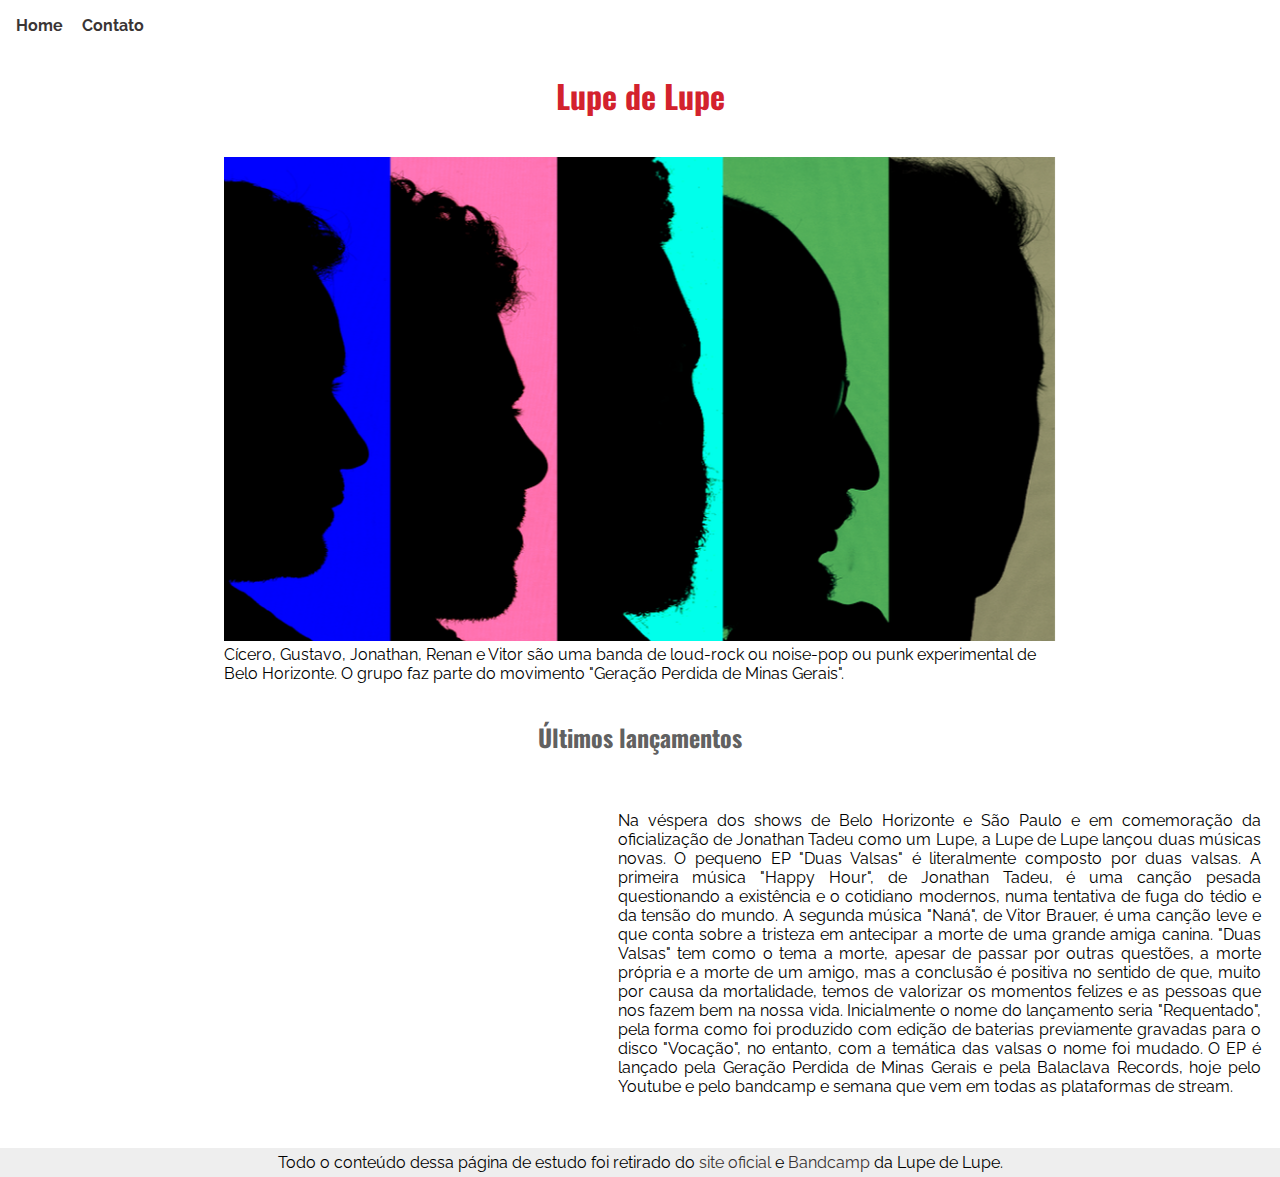
<file: Aula 1/index.html>
<!DOCTYPE html>
<html lang="pt-br">

<head>
    <meta charset="UTF-8">
    <meta name="viewport" content="width=device-width, initial-scale=1.0">
    <title>Lupe de Lupe</title>
    <link rel="stylesheet" href="./assets/css/style.css">
</head>

<body>
    <div id="bd">
        <ul id="menu">
            <li>
                <a href="index.html">Home</a>
            </li>
            <li>
                <a href="contato.html">Contato</a>
            </li>
        </ul>

        <div class="center">
            <h1>Lupe de Lupe</h1>

            <figure>
                <img src="./assets/img/lalalala.png" alt="Cícero, Gustavo, Jonathan, Renan e Vitor">
                <figcaption>Cícero, Gustavo, Jonathan, Renan e Vitor são uma banda de loud-rock ou noise-pop ou punk
                    experimental de Belo Horizonte. O grupo faz parte do movimento "Geração Perdida de Minas Gerais".
                </figcaption>
            </figure>

            <h2>Últimos lançamentos</h2>

            <div class="container">
                <div>
                    <iframe width="560" height="315" src="https://www.youtube.com/embed/-KZk_BgVkr0" frameborder="0"
                        allow="accelerometer; autoplay; encrypted-media; gyroscope; picture-in-picture"
                        allowfullscreen></iframe>
                </div>
                <div>
                    <p class="justify">
                        Na véspera dos shows de Belo Horizonte e São Paulo e em comemoração da oficialização de Jonathan
                        Tadeu como um Lupe, a Lupe de Lupe lançou duas músicas novas. O pequeno EP "Duas Valsas" é
                        literalmente composto por duas valsas. A primeira música "Happy Hour", de Jonathan Tadeu, é uma
                        canção pesada questionando a existência e o cotidiano modernos, numa tentativa de fuga do tédio
                        e da tensão do mundo. A segunda música "Naná", de Vitor Brauer, é uma canção leve e que conta
                        sobre a tristeza em antecipar a morte de uma grande amiga canina. "Duas Valsas" tem como o tema
                        a morte, apesar de passar por outras questões, a morte própria e a morte de um amigo, mas a
                        conclusão é positiva no sentido de que, muito por causa da mortalidade, temos de valorizar os
                        momentos felizes e as pessoas que nos fazem bem na nossa vida. Inicialmente o nome do lançamento
                        seria "Requentado", pela forma como foi produzido com edição de baterias previamente gravadas
                        para o disco "Vocação", no entanto, com a temática das valsas o nome foi mudado. O EP é lançado
                        pela Geração Perdida de Minas Gerais e pela Balaclava Records, hoje pelo Youtube e pelo bandcamp
                        e semana que vem em todas as plataformas de stream.
                    </p>
                </div>
            </div>
        </div>
    </div>

    <footer>
        Todo o conteúdo dessa página de estudo foi retirado do <a href="http://www.lupedelupe.com.br/"
            target="_blank">site oficial</a> e <a href="https://lupedelupe.bandcamp.com/" target="_blank">Bandcamp</a>
        da Lupe de Lupe.
    </footer>
</body>

</html>
</file>
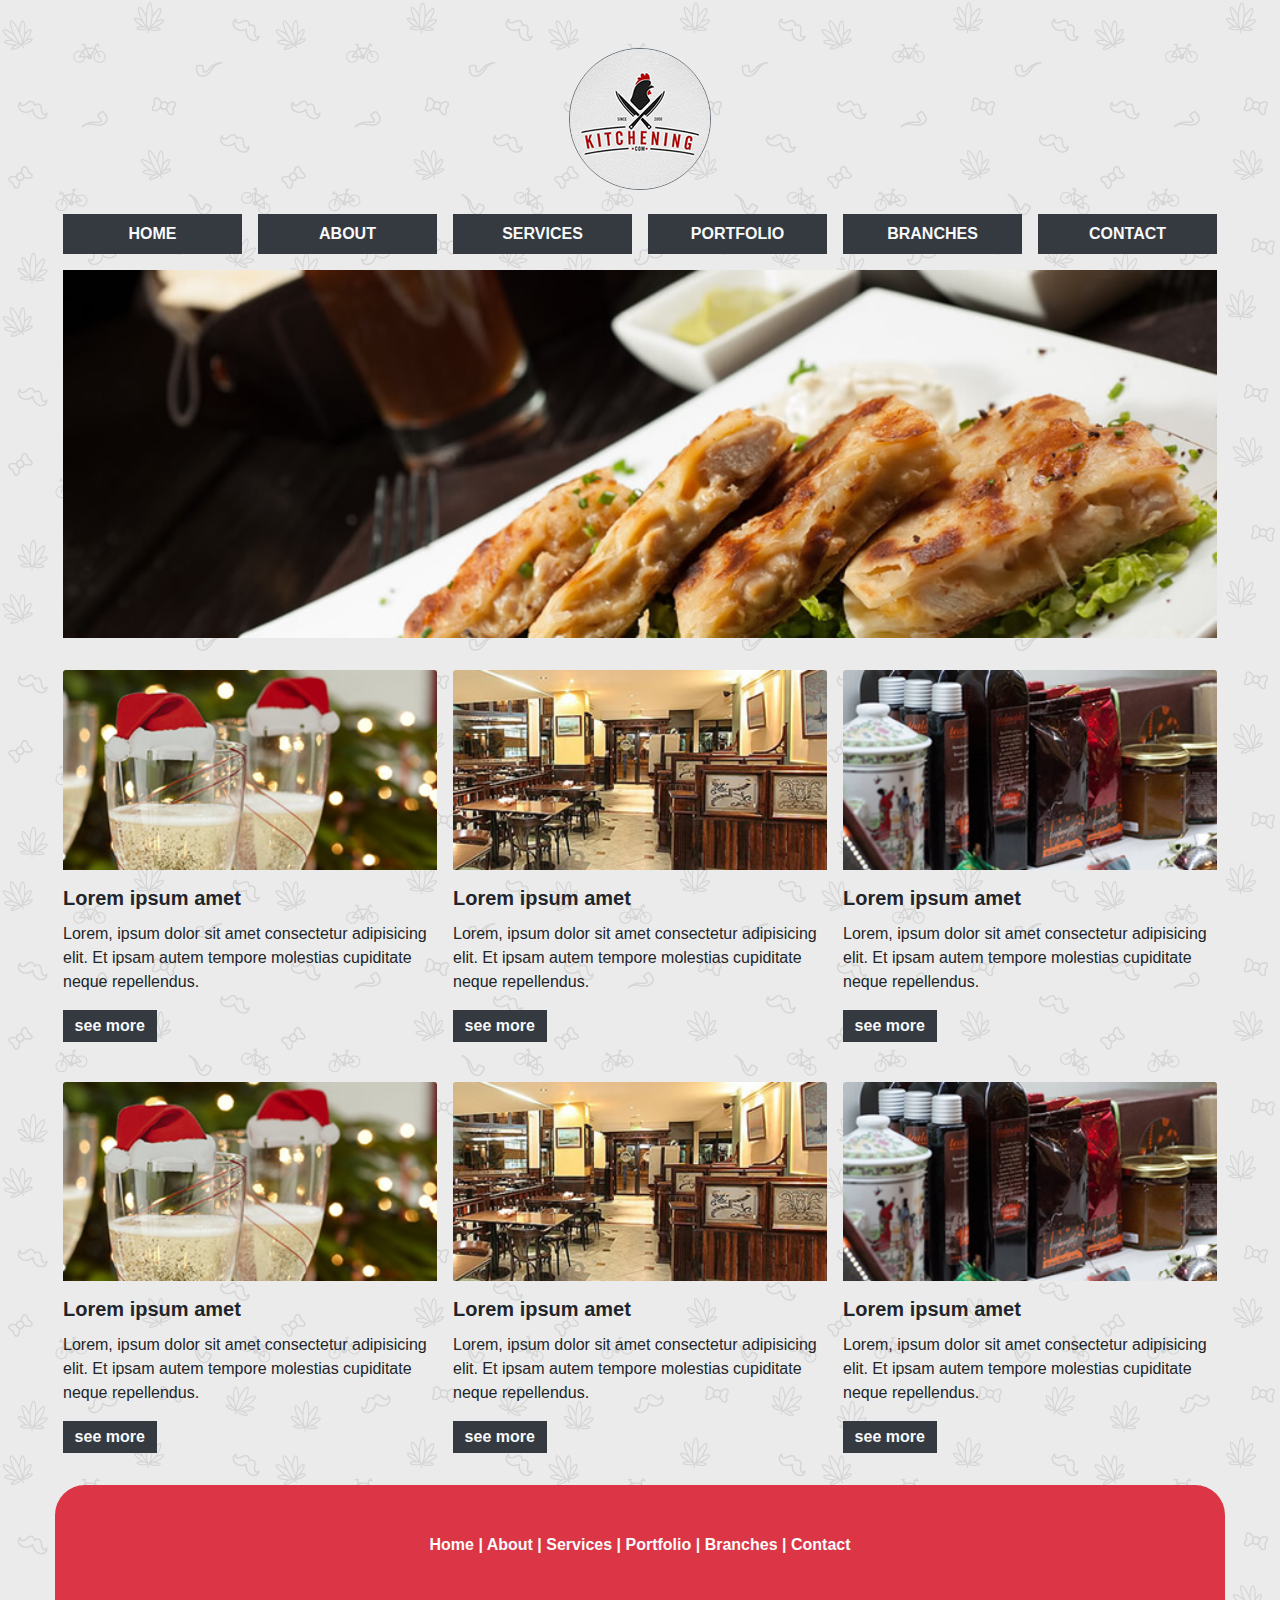
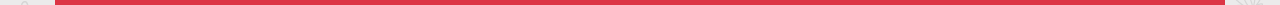
<file: Aula 4/index.html>
<!DOCTYPE html>
<html lang="pt-BR">

<head>
    <meta charset="UTF-8">
    <meta name="viewport" content="width=device-width, initial-scale=1.0">
    <title>Kitchening</title>
    <link rel="stylesheet" href="https://stackpath.bootstrapcdn.com/bootstrap/4.5.2/css/bootstrap.min.css"
        integrity="sha384-JcKb8q3iqJ61gNV9KGb8thSsNjpSL0n8PARn9HuZOnIxN0hoP+VmmDGMN5t9UJ0Z" crossorigin="anonymous">

    <style>
        body {
            background-image: url(./assets/img/background.png);
        }

        .rounded-top-x {
            border-top-right-radius: 30px;
            border-top-left-radius: 30px;
        }
    </style>

</head>

<body>

    <!-- CONTAINER -->

    <div class="container justify-content-center p-0">

        <!-- LOGO -->
        <div class="row mt-5">
            <div class="col-12 d-flex justify-content-center">
                <div class="div">
                    <img class="rounded-circle border border-secondary" src="./assets/img/logo.jpg">
                </div>
            </div>
        </div>
        <!-- /LOGO -->

        <!-- MENU -->

        <div class="navbar p-0 row text-light text-center mt-3 d-flex justify-content-center font-weight-bold">
            <button class="col-md border-0 bg-dark p-2 m-2 text-light font-weight-bold">
                HOME
            </button>
            <button class="col-md border-0 bg-dark p-2 m-2 text-light font-weight-bold">
                ABOUT
            </button>
            <button class="col-md border-0 bg-dark p-2 m-2 text-light font-weight-bold">
                SERVICES
            </button>
            <button class="col-md border-0 bg-dark p-2 m-2 text-light font-weight-bold">
                PORTFOLIO
            </button>
            <button class="col-md border-0 bg-dark p-2 m-2 text-light font-weight-bold">
                BRANCHES
            </button>
            <button class="col-md border-0 bg-dark p-2 m-2 text-light font-weight-bold">
                CONTACT
            </button>
        </div>
        <!-- /MENU -->

        <!-- BANNER -->

        <div class="row">
            <div class="col-md p-2">
                <img class="w-100" src="./assets/img/banner.jpg" alt="">
            </div>
        </div>

        <!-- /BANNER -->

        <!-- CARDS -->

        <div class="row row-cols-1 row-cols-md-3 mt-3">
            <div class="col mb-4 p-2">
                <div class="card-transparent border-0">
                    <img src="./assets/img/card-1.jpg" class="card-img-top" alt="...">
                    <div class="card-body p-0 mt-3">
                        <h5 class="card-title font-weight-bold">Lorem ipsum amet</h5>
                        <p class="card-text">Lorem, ipsum dolor sit amet consectetur adipisicing elit. Et ipsam autem
                            tempore molestias cupiditate neque repellendus.</p>
                        <button class="col-md-3 border-0 bg-dark p-1 text-light font-weight-bold">
                            see more
                        </button>
                    </div>
                </div>
            </div>
            <div class="col mb-4 p-2">
                <div class="card-transparent border-0">
                    <img src="./assets/img/card-2.jpg" class="card-img-top" alt="...">
                    <div class="card-body p-0 mt-3">
                        <h5 class="card-title font-weight-bold">Lorem ipsum amet</h5>
                        <p class="card-text">Lorem, ipsum dolor sit amet consectetur adipisicing elit. Et ipsam autem
                            tempore molestias cupiditate neque repellendus.</p>
                        <button class="col-md-3 border-0 bg-dark p-1 text-light font-weight-bold">
                            see more
                        </button>
                    </div>
                </div>
            </div>
            <div class="col mb-4 p-2">
                <div class="card-transparent border-0">
                    <img src="./assets/img/card-3.jpg" class="card-img-top" alt="...">
                    <div class="card-body p-0 mt-3">
                        <h5 class="card-title font-weight-bold">Lorem ipsum amet</h5>
                        <p class="card-text">Lorem, ipsum dolor sit amet consectetur adipisicing elit. Et ipsam autem
                            tempore molestias cupiditate neque repellendus.</p>
                        <button class="col-md-3 border-0 bg-dark p-1 text-light font-weight-bold">
                            see more
                        </button>
                    </div>
                </div>
            </div>
            <div class="col mb-4 p-2">
                <div class="card-transparent border-0">
                    <img src="./assets/img/card-1.jpg" class="card-img-top" alt="...">
                    <div class="card-body p-0 mt-3">
                        <h5 class="card-title font-weight-bold">Lorem ipsum amet</h5>
                        <p class="card-text">Lorem, ipsum dolor sit amet consectetur adipisicing elit. Et ipsam autem
                            tempore molestias cupiditate neque repellendus.</p>
                        <button class="col-md-3 border-0 bg-dark p-1 text-light font-weight-bold">
                            see more
                        </button>
                    </div>
                </div>
            </div>
            <div class="col mb-4 p-2">
                <div class="card-transparent border-0">
                    <img src="./assets/img/card-2.jpg" class="card-img-top" alt="...">
                    <div class="card-body p-0 mt-3">
                        <h5 class="card-title font-weight-bold">Lorem ipsum amet</h5>
                        <p class="card-text">Lorem, ipsum dolor sit amet consectetur adipisicing elit. Et ipsam autem
                            tempore molestias cupiditate neque repellendus.</p>
                        <button class="col-md-3 border-0 bg-dark p-1 text-light font-weight-bold">
                            see more
                        </button>
                    </div>
                </div>
            </div>
            <div class="col mb-4 p-2">
                <div class="card-transparent border-0 bg-none">
                    <img src="./assets/img/card-3.jpg" class="card-img-top" alt="...">
                    <div class="card-body p-0 mt-3">
                        <h5 class="card-title font-weight-bold">Lorem ipsum amet</h5>
                        <p class="card-text">Lorem, ipsum dolor sit amet consectetur adipisicing elit. Et ipsam autem
                            tempore molestias cupiditate neque repellendus.</p>
                        <button class="col-md-3 border-0 bg-dark p-1 text-light font-weight-bold">
                            see more
                        </button>
                    </div>
                </div>
            </div>
        </div>

        <!-- /CARDS -->

        <!-- FOOTER -->

        <div class="row">
            <div class="col-md bg-danger rounded-top-x p-5 text-light text-center font-weight-bold">
                <a href="#" class="text-light text-decoration-none">Home</a> |
                <a href="#" class="text-light text-decoration-none">About</a> |
                <a href="#" class="text-light text-decoration-none">Services</a> |
                <a href="#" class="text-light text-decoration-none">Portfolio</a> |
                <a href="#" class="text-light text-decoration-none">Branches</a> |
                <a href="#" class="text-light text-decoration-none">Contact</a>
            </div>
        </div>

        <!-- /FOOTER -->

    </div>

    <!-- /CONTAINER -->

    <script src="https://code.jquery.com/jquery-3.5.1.slim.min.js"
        integrity="sha384-DfXdz2htPH0lsSSs5nCTpuj/zy4C+OGpamoFVy38MVBnE+IbbVYUew+OrCXaRkfj"
        crossorigin="anonymous"></script>
    <script src="https://cdn.jsdelivr.net/npm/popper.js@1.16.1/dist/umd/popper.min.js"
        integrity="sha384-9/reFTGAW83EW2RDu2S0VKaIzap3H66lZH81PoYlFhbGU+6BZp6G7niu735Sk7lN"
        crossorigin="anonymous"></script>
    <script src="https://stackpath.bootstrapcdn.com/bootstrap/4.5.2/js/bootstrap.min.js"
        integrity="sha384-B4gt1jrGC7Jh4AgTPSdUtOBvfO8shuf57BaghqFfPlYxofvL8/KUEfYiJOMMV+rV"
        crossorigin="anonymous"></script>
</body>

</html>
</file>
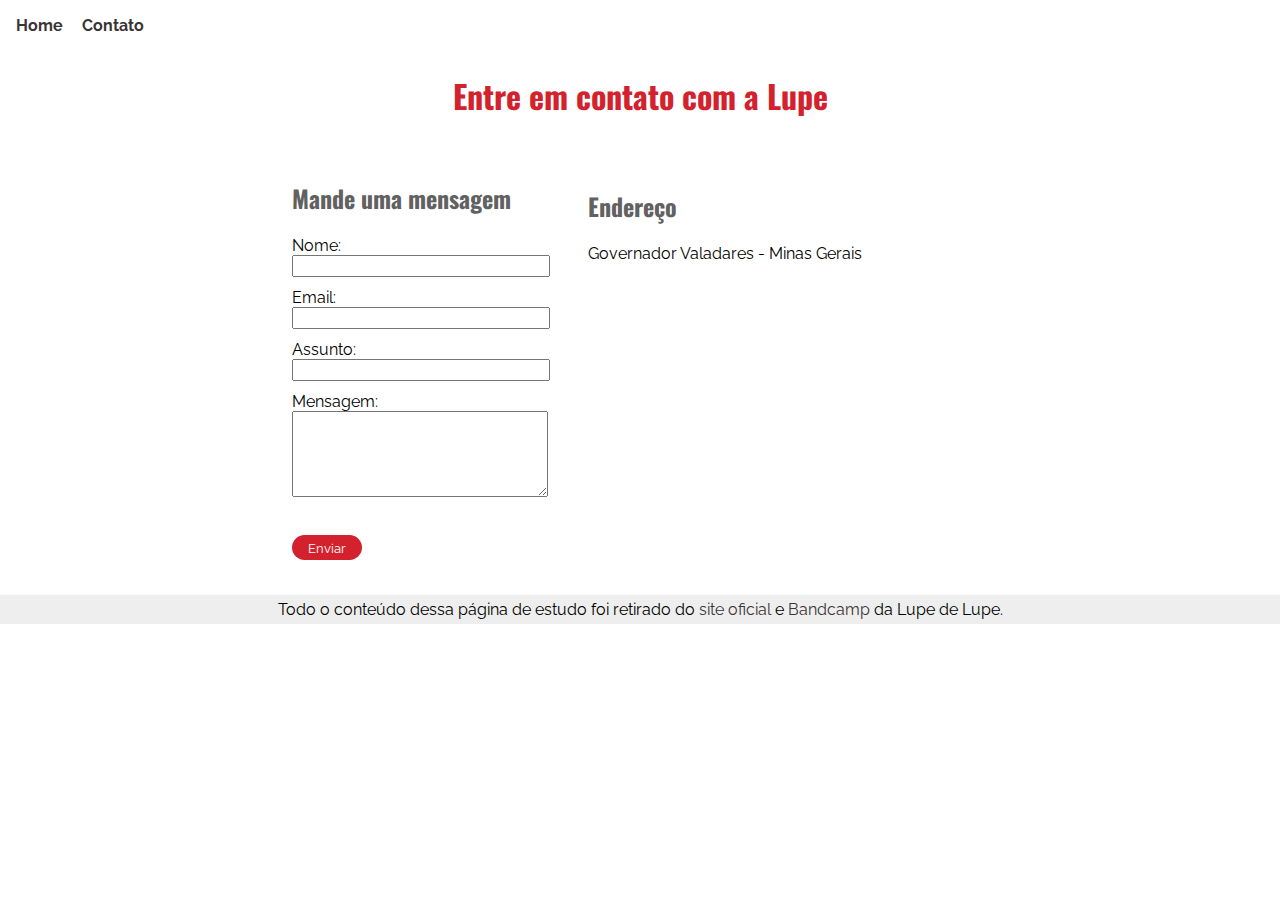
<file: Aula 1/contato.html>
<!DOCTYPE html>
<html lang="pt-br">

<head>
    <meta charset="UTF-8">
    <meta name="viewport" content="width=device-width, initial-scale=1.0">
    <title>Lupe de Lupe - Contato</title>
    <link rel="stylesheet" href="./assets/css/style.css">
</head>

<body>
    <div id="bd">
        <ul id="menu">
            <li>
                <a href="index.html">Home</a>
            </li>
            <li>
                <a href="contato.html">Contato</a>
            </li>
        </ul>

        <div class="center">
            <h1>Entre em contato com a Lupe</h1>

            <div class="container">
                <div>
                    <h2>Mande uma mensagem</h2>
                    <form>
                        <span>
                            <label for="nome">Nome:</label>
                            <input class="block w-250" type="text" id="nome" onkeyup="validaNome()">
                            <span id="txtNome"></span>
                        </span>

                        <span>
                            <label for="email">Email:</label>
                            <input class="block w-250" type="email" id="email" onkeyup="validaEmail()">
                            <span id="txtEmail"></span>
                        </span>

                        <span>
                            <label for="assunto">Assunto:</label>
                            <input class="block w-250" type="text" id="assunto">
                            <span id="txtAssunto"></span>
                        </span>

                        <span>
                            <label for="assunto">Mensagem:</label>
                            <textarea class="block w-250" name="msg" id="msg" cols="30" rows="5"></textarea>
                            <span id="txtMsg"></span>
                        </span>

                        <button>Enviar</button>

                    </form>
                </div>

                <div>
                    <h2>Endereço</h2>

                    <p>Governador Valadares - Minas Gerais</p>

                    <iframe
                        src="https://www.google.com/maps/embed?pb=!1m18!1m12!1m3!1d71834.32079937098!2d-41.98515339202194!3d-18.872594476352234!2m3!1f0!2f0!3f0!3m2!1i1024!2i768!4f13.1!3m3!1m2!1s0xb1a7947c2e06c7%3A0x76454399f628aa6f!2sGov.%20Valadares%2C%20MG!5e0!3m2!1spt-BR!2sbr!4v1597669891948!5m2!1spt-BR!2sbr"
                        width="400" height="270" frameborder="0" style="border:0;" allowfullscreen=""
                        aria-hidden="false" tabindex="0"></iframe>
                </div>
            </div>
        </div>
    </div>

    <footer>
        Todo o conteúdo dessa página de estudo foi retirado do <a href="http://www.lupedelupe.com.br/"
            target="_blank">site oficial</a> e <a href="https://lupedelupe.bandcamp.com/" target="_blank">Bandcamp</a>
        da Lupe de Lupe.
    </footer>

    <script src="./assets/js/script.js"></script>

</body>

</html>
</file>
<file: Aula 1/assets/css/style.css>
@import url('https://fonts.googleapis.com/css2?family=Oswald&family=Raleway&display=swap');

*{
    font-family: 'Raleway', sans-serif;
}

body{
    margin: 0;    
}

h1{
    color: #d3222d;
}

h2{
    color: #616161;
}

h1, h2{
    font-family: 'Oswald', sans-serif;
}

#menu{
    list-style: none;
    padding: 0;
    margin: 1em;
    font-weight: bold;
}

#menu li{
    display: inline;
    padding-right: 15px;
}

a{
    text-decoration: none;
    color: rgb(58, 53, 53);
}

a:hover{
    color: #d3222d;
    transition: 0.5s;
}

footer{
    background-color: #eee;
    position: relative;
    bottom: 0;
    margin-top: 1em;
    margin-left: 0 !important;
    padding: 5px;
    text-align: center;
}

/* Index */

.center{
    display: flex;
    flex-flow: column;
    justify-content: space-evenly;
    align-items: center;
}

.container{
    display: flex;
    flex-flow: row;
    justify-content: space-evenly;
    align-items: center;
}

.container div{
    padding: 1.2em;
}

img{
    width: 65vw;
}

figcaption{
    max-width: 65vw;
}

.justify{
    text-align: justify;
}

/* Contato */

span{
    display: block;
    margin-top: 0.7em;
}

.block{
    display: block;
}

.w-250{
    width: 250px;
}

button{
    margin-top: 2em;
    background-color: #d3222d;
    border: none;
    border-radius: 15px;
    width: 70px;
    height: 25px;
    color: white;
}

button:hover{
    background-color:#8d0d15;
    transition: 0.5s;
}
</file>
